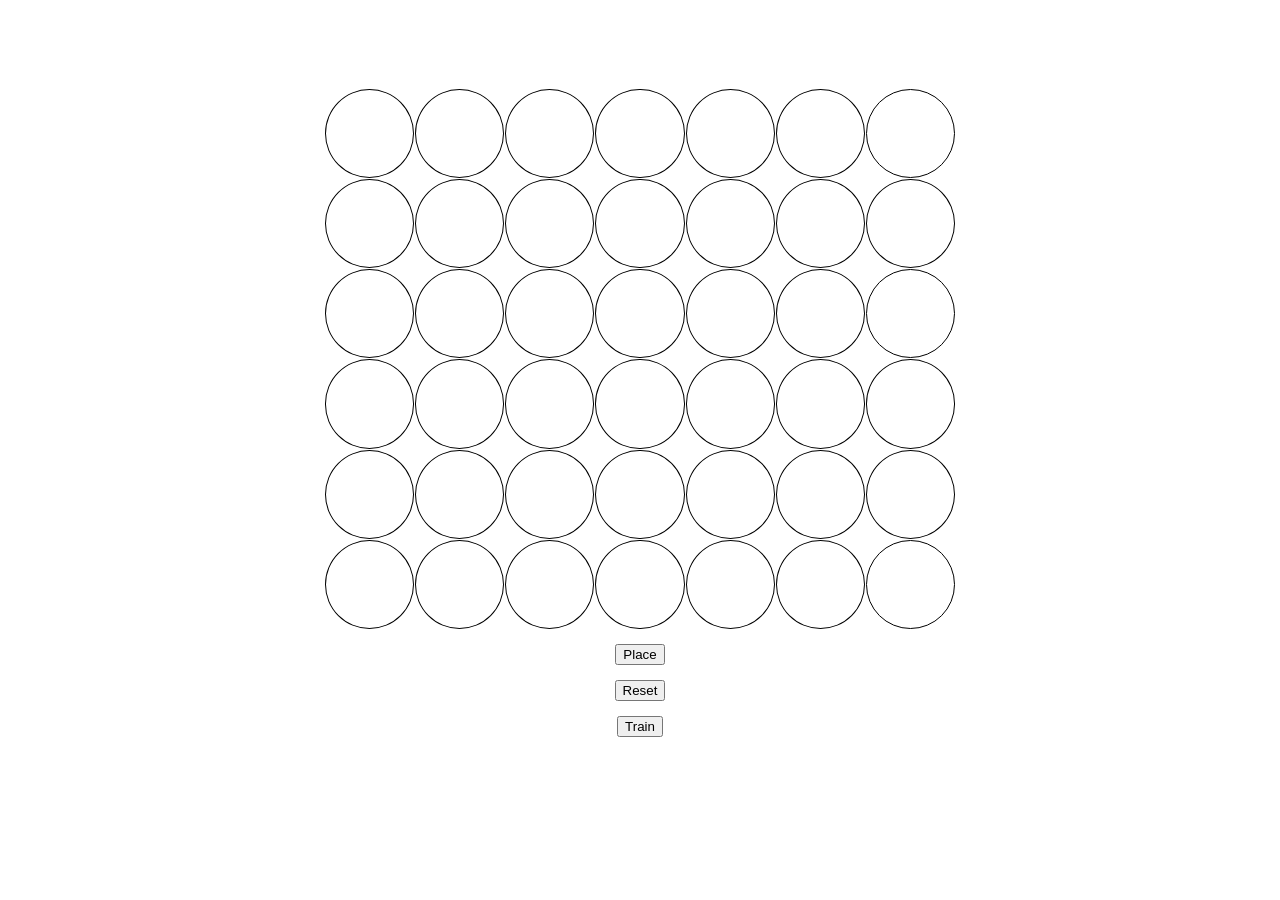
<file: frontend/index.html>
<!doctype html>

<html>
  <head>
    <title>Connect4</title>
    <link rel="stylesheet" href="style.css" />
  </head>
  <body>
    <main class="container">
      <div id="gameboard">
        <div class="cells"></div>
      </div>
      <button id="place">Place</button>
      <button id="reset">Reset</button>
      <button id="train">Train</button>
    </main>
  </body>

  <script src="script.js"></script>
</html>
</file>
<file: frontend/style.css>
.container {
  width: 100%;
  height: 90vh;
  display: flex;
  justify-content: center;
  align-items: center;
  flex-direction: column;
  gap: 15px;
}

#gameboard {
  /* background-color: blue; */
  justify-content: center;
  width: 70vmin;
  aspect-ratio: 7/6;
}

.cells > * {
  border: solid 1px black;
  border-radius: 50%;
}

.cells {
  display: grid;
  grid-template-columns: repeat(7, 1fr);
  grid-template-rows: repeat(6, 1fr);
  gap: 1px;
  height: 100%;
}

.highlight {
  box-shadow: 0 0 5px blue;
}
</file>
